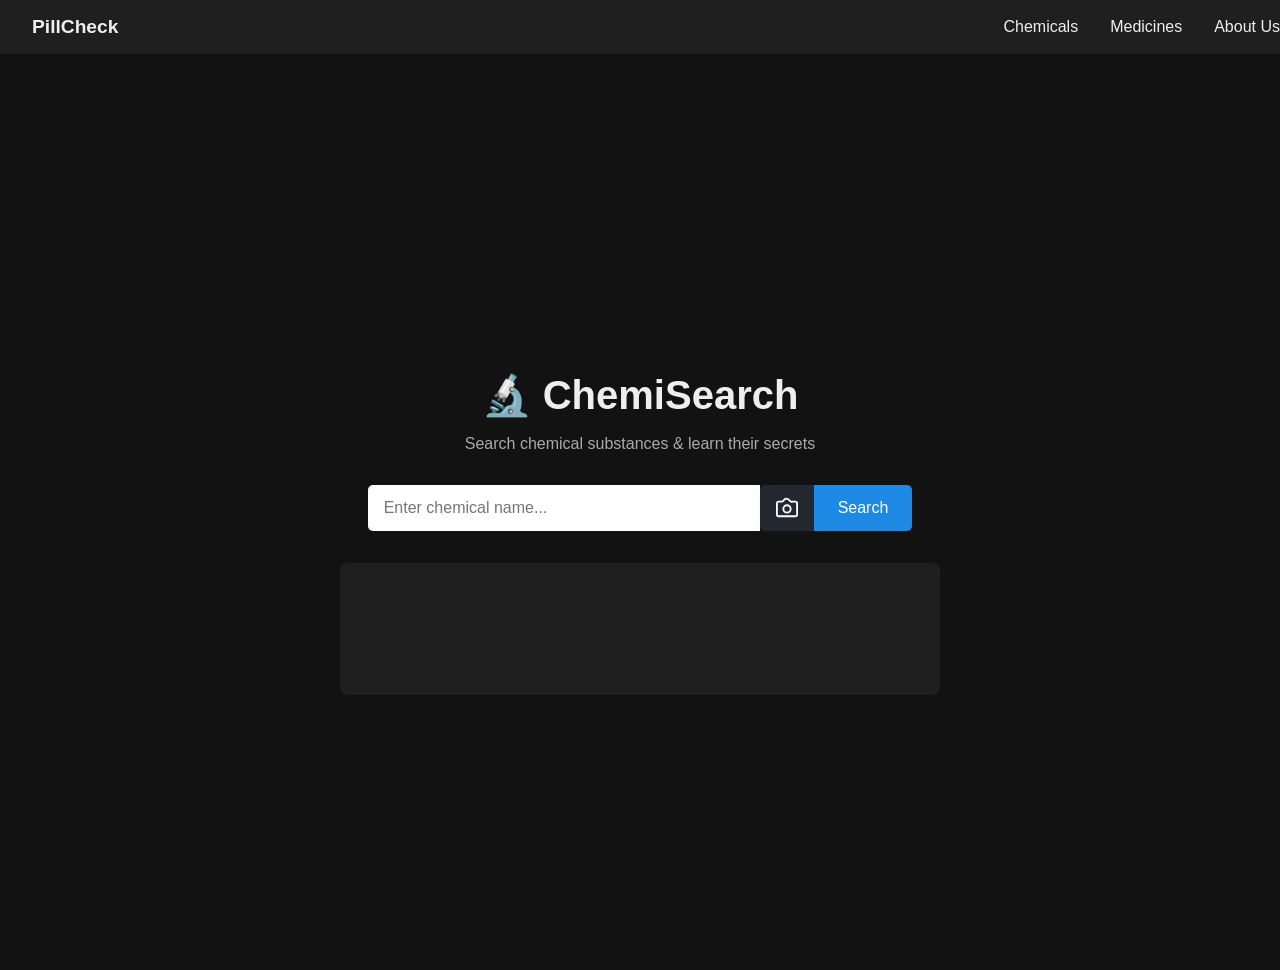
<file: index.html>
<!DOCTYPE html>
<html lang="en">
<head>
  <meta charset="UTF-8" />
  <meta name="viewport" content="width=device-width, initial-scale=1.0"/>
  <title>ChemiSearch - Arshpreet & Naman</title>
  <link rel="stylesheet" href="style.css"/>
</head>
<body>
    <!-- 🌟 NAVBAR START -->
    <nav class="navbar">
      <div class="nav-container">
        <div class="logo">PillCheck</div>
        <div class="menu-toggle" tabindex="0" aria-label="Toggle navigation menu">☰</div> <!-- burger - to convert to menu -->
        <div class="nav-links">
          <a href="index.html">Chemicals</a>
          <a href="medicines.html">Medicines</a>
          <a href="about.html">About Us</a>
        </div>
      </div>
    </nav>
    <!-- 🌟 NAVBAR END -->
  
  <div class="container">
    <h1>🔬 ChemiSearch</h1>
    <p class="tagline">Search chemical substances & learn their secrets</p>
    <div class="search-bar">
  <input type="text" id="searchInput" placeholder="Enter chemical name..."/>
  <button id="cameraBtn" aria-label="Search by image" title="Search by Image">
    <svg width="22" height="22" viewBox="0 0 24 24" fill="none" stroke="#fff" stroke-width="2" stroke-linecap="round" stroke-linejoin="round"><path d="M23 19a2 2 0 0 1-2 2H3a2 2 0 0 1-2-2V7a2 2 0 0 1 2-2h3.17a2 2 0 0 0 1.41-.59l1.83-1.82A2 2 0 0 1 11.83 2h.34a2 2 0 0 1 1.42.59l1.83 1.82A2 2 0 0 0 17.83 5H21a2 2 0 0 1 2 2z"></path><circle cx="12" cy="13" r="4"></circle></svg>
  </button>
  <button id="searchBtn">Search</button>
  <input type="file" id="imageInput" accept="image/*" capture="environment" style="display:none" />
</div>
    <div id="results"></div>
  </div>
  <script src="script.js"></script>
  <script>
    const menuToggle = document.querySelector('.menu-toggle');
    const navLinks = document.querySelector('.nav-links');
  
    menuToggle.addEventListener('click', () => {
      navLinks.classList.toggle('show');
    });

    document.querySelectorAll('.nav-links a').forEach(link => {
      link.addEventListener('click', () => {
        navLinks.classList.remove('show');
      });
    });
    
  </script>
  
</body>
</html>
</file>
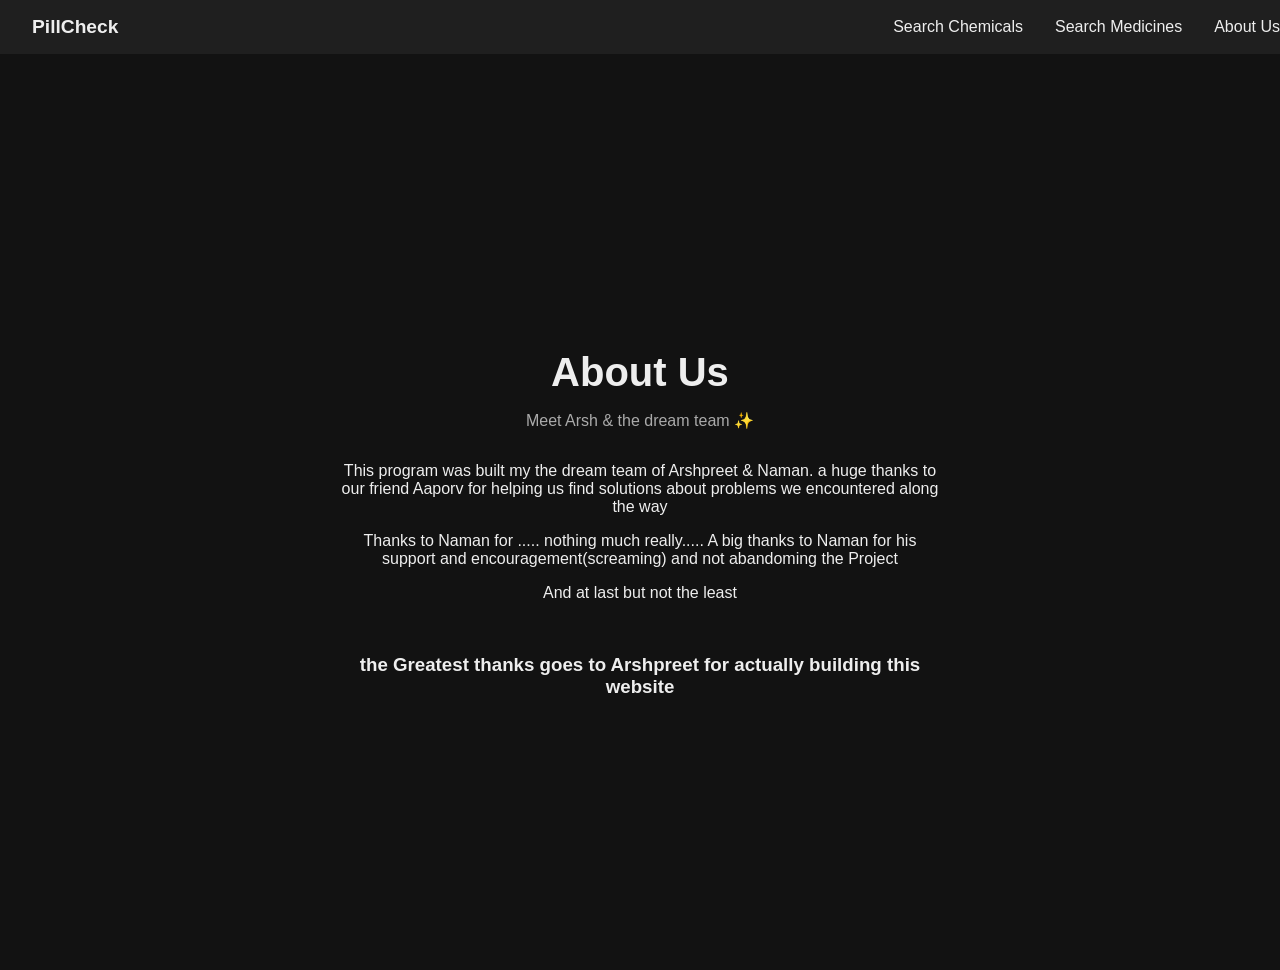
<file: about.html>
<!DOCTYPE html>
<html lang="en">
<head>
  <meta charset="UTF-8" />
  <meta name="viewport" content="width=device-width, initial-scale=1.0"/>
  <title>About Us - Arsh</title>
  <link rel="stylesheet" href="style.css" />
</head>
<body>
  <nav class="navbar">
    <div class="nav-container">
      <div class="logo">PillCheck</div>
      <div class="menu-toggle">☰</div> <!-- burger -->
      <div class="nav-links">
        <a href="index.html">Search Chemicals</a>
        <a href="medicines.html">Search Medicines</a>
        <a href="about.html">About Us</a>
      </div>
    </div>
  </nav>

  <div class="container">
    <h1>About Us</h1>
    <p class="tagline">Meet Arsh & the dream team ✨</p>
    <p>This program was built my the dream team of Arshpreet & Naman.
      a huge thanks to our friend Aaporv for helping us find solutions about problems we encountered along the way 
    </p>
    <p>Thanks to Naman for ..... nothing much really..... A big thanks to Naman for his support and encouragement(screaming) and not abandoming the Project </p>
    <p>And at last but not the least</p><br>
    <p><h3>the Greatest thanks goes to Arshpreet for actually building this website</h3></p>
  
 
  </div>
</body>
</html>
</file>
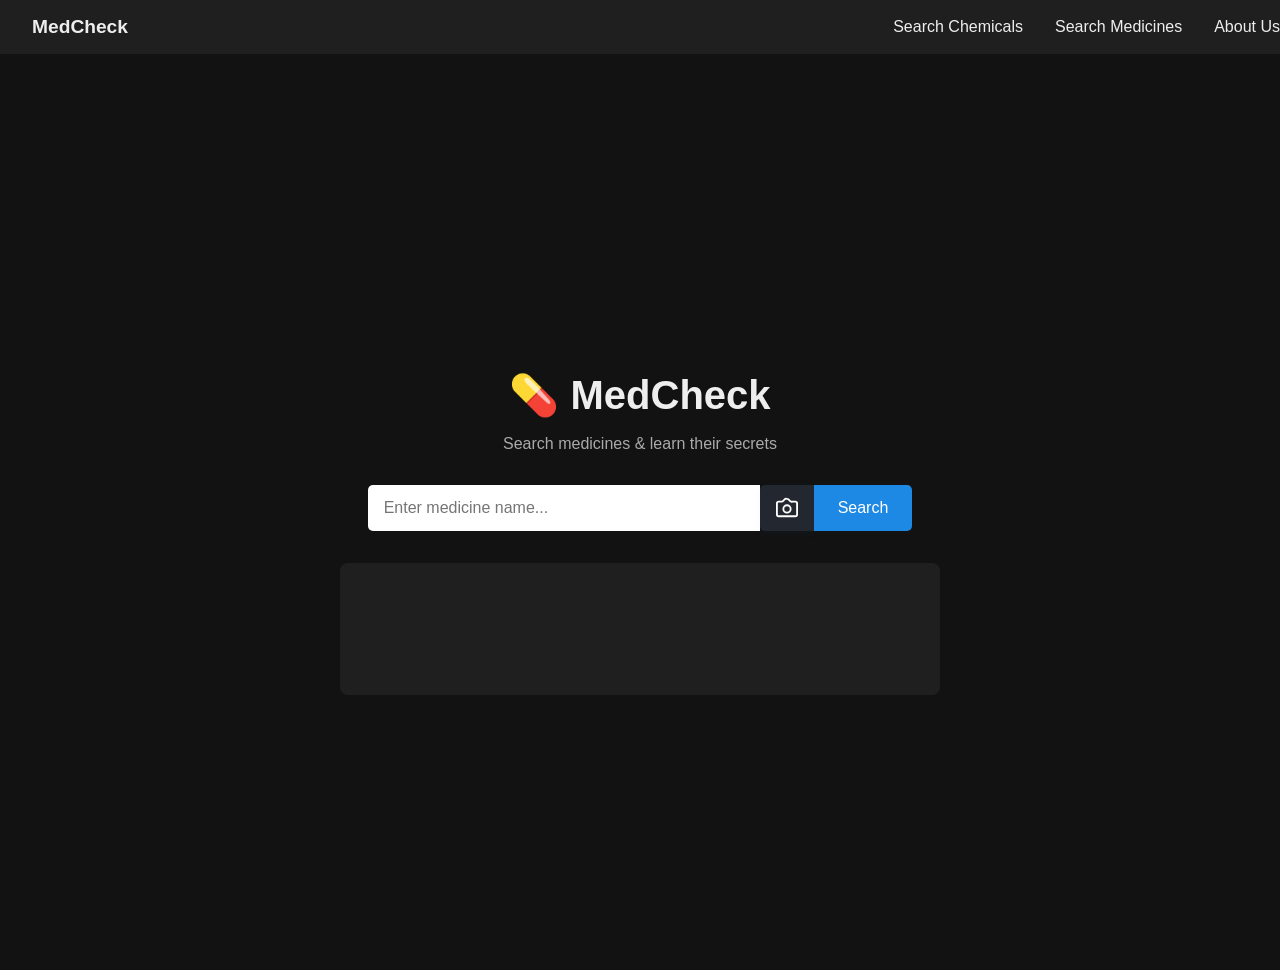
<file: medicines.html>
<!DOCTYPE html>
<html lang="en">
<head>
  <meta charset="UTF-8" />
  <meta name="viewport" content="width=device-width, initial-scale=1.0"/>
  <title>ChemiSearch - Arshpreet & Naman</title>
  <link rel="stylesheet" href="style.css"/>
</head>
<body>
    <!-- 🌟 NAVBAR START -->
    <nav class="navbar">
      <div class="nav-container">
        <div class="logo">MedCheck</div>
        <div class="menu-toggle">☰</div> <!-- burger - to convert to menu -->
        <div class="nav-links">
          <a href="index.html">Search Chemicals</a>
          <a href="medicines.html">Search Medicines</a>
          <a href="about.html">About Us</a>
        </div>
      </div>
    </nav>
    <!-- 🌟 NAVBAR END -->
  
  <div class="container">
    <h1>💊 MedCheck</h1>
    <p class="tagline">Search medicines & learn their secrets</p>
    <div class="search-bar">
  <input type="text" id="searchInput" placeholder="Enter medicine name..."/>
  <button id="cameraBtn" aria-label="Search by image" title="Search by Image">
    <svg width="22" height="22" viewBox="0 0 24 24" fill="none" stroke="#fff" stroke-width="2" stroke-linecap="round" stroke-linejoin="round"><path d="M23 19a2 2 0 0 1-2 2H3a2 2 0 0 1-2-2V7a2 2 0 0 1 2-2h3.17a2 2 0 0 0 1.41-.59l1.83-1.82A2 2 0 0 1 11.83 2h.34a2 2 0 0 1 1.42.59l1.83 1.82A2 2 0 0 0 17.83 5H21a2 2 0 0 1 2 2z"></path><circle cx="12" cy="13" r="4"></circle></svg>
  </button>
  <button id="searchBtn">Search</button>
  <input type="file" id="imageInput" accept="image/*" capture="environment" style="display:none" />
</div>
    <div id="results"></div>
  </div>
  <script src="script2.js"></script>
  <script>
    const menuToggle = document.querySelector('.menu-toggle');
    const navLinks = document.querySelector('.nav-links');
  
    menuToggle.addEventListener('click', () => {
      navLinks.classList.toggle('show');
    });
  </script>
  
</body>
</html>
</file>
<file: style.css>
/* Dark Theme Awesomeness */

body {
    background-color: #121212;
    color: #eee;
    font-family: 'Segoe UI', Tahoma, Geneva, Verdana, sans-serif;
    margin: 0;
    display: flex;
    height: 100vh;
    justify-content: center;
    align-items: center;

    /* Navigation Bar */
    padding-top: 70px; /* To avoid hiding content behind navbar */
  }

/* Make sure .menu-toggle is positioned right */
.menu-toggle {
  display: none; /* hidden on desktop */
  font-size: 1.5rem; /* big enough */
  color: #eee; 
}

/* Mobile tweaks */
@media (max-width: 600px) {
  .menu-toggle {
    display: block; /* show on mobile */
  }

  .navbar {
    padding: 0.5rem 0.5rem;
  }
  .nav-container {
    margin-right: 0;
    padding: 0;
  }
  .nav-links {
    display: none; /* hide links by default */
    flex-direction: column;
    align-items: flex-start;
    position: absolute;
    top: 60px;
    right: 20px;
    background: #1f1f1f;
    padding: 1rem;
    border-radius: 5px;
    z-index: 999; /* Make sure it sits on top */
  }
  .nav-links.show {
    display: flex; /* show when .show is toggled */
  }
  .nav-links a {
    font-size: 1rem;
    margin-left: 1rem;
    margin-bottom: 0.5rem;
  } /* keep as is for mobile */

  .split-mobile {
    display: inline;
  }
  .split-mobile {
    display: block;
    text-align: left;
    font-size: 1.1rem;
    line-height: 1.1;
    word-break: break-word;
  }
}

  




  /* 🌑 Navbar Styles */
.navbar {
  width: 100%;
  background-color: #1f1f1f;
  padding: 1rem 2rem;
  position: fixed;
  top: 0;
  left: 0;
}

.nav-container {
  display: flex;
  justify-content: space-between;
  align-items: center;
  margin-right: 2rem;
 /* margin-left: 2rem; */

  position: relative; /* 👈 Make sure this is relative */
}

.logo {
  font-weight: bold;
  color: #eee;
  font-size: 1.2rem;
}

.nav-links {
  display: flex;
  flex-direction: row; /* stay horizontal by default */
  align-items: center; /* vertically center if needed */
}


.nav-links a {
  display: flex; /* 👈 Don't remove this (used to wrape e links in their own containers so it does not move to a new line) */
  color: #eee;
  text-decoration: none;
  margin-left: 2rem;
  font-weight: 500;
  transition: color 0.3s ease;
  flex-wrap: nowrap; /* 👈 DON'T wrap to new lines */
  white-space: nowrap;
}

.nav-links a:hover {
  color: #1e88e5;
}
  
  .container {
    text-align: center;
    max-width: 600px;
    width: 90%;
  }
  
  h1 {
    font-size: 2.5rem;
    margin-bottom: 0.2rem;
  }
  
  .tagline {
    margin-bottom: 2rem;
    color: #aaa;
  }
  
  .search-bar {
    display: flex;
    justify-content: center;
    margin-bottom: 2rem;
  }
  
  .search-bar input {
    width: 60%;
    padding: 0.75rem 1rem;
    border: none;
    border-radius: 5px 0 0 5px;
    outline: none;
    font-size: 1rem;
  }
  
  .search-bar button {
  padding: 0.75rem 1.5rem;
  border: none;
  background: #1e88e5;
  color: #fff;
  font-size: 1rem;
  cursor: pointer;
  transition: background 0.2s, box-shadow 0.2s;
}

#cameraBtn {
  background: #23272f;
  border-radius: 5px 0 0 5px;
  border-right: 1px solid #222;
  display: flex;
  align-items: center;
  justify-content: center;
  padding: 0.75rem 1rem;
  margin-right: -1px;
  margin-left: 0;
  box-shadow: 0 2px 8px 0 rgba(30,136,229,0.05);
}
#cameraBtn svg {
  display: block;
}
#cameraBtn:hover {
  background: #1565c0;
  box-shadow: 0 4px 16px 0 rgba(30,136,229,0.12);
}

.search-bar button#searchBtn {
  border-radius: 0 5px 5px 0;
  margin-left: 0;
}

  
  .search-bar button:hover {
    background: #1565c0;
  }
  
  #results {
    text-align: left;
    background: #1f1f1f;
    padding: 1rem;
    border-radius: 8px;
    min-height: 100px;
  }
</file>
